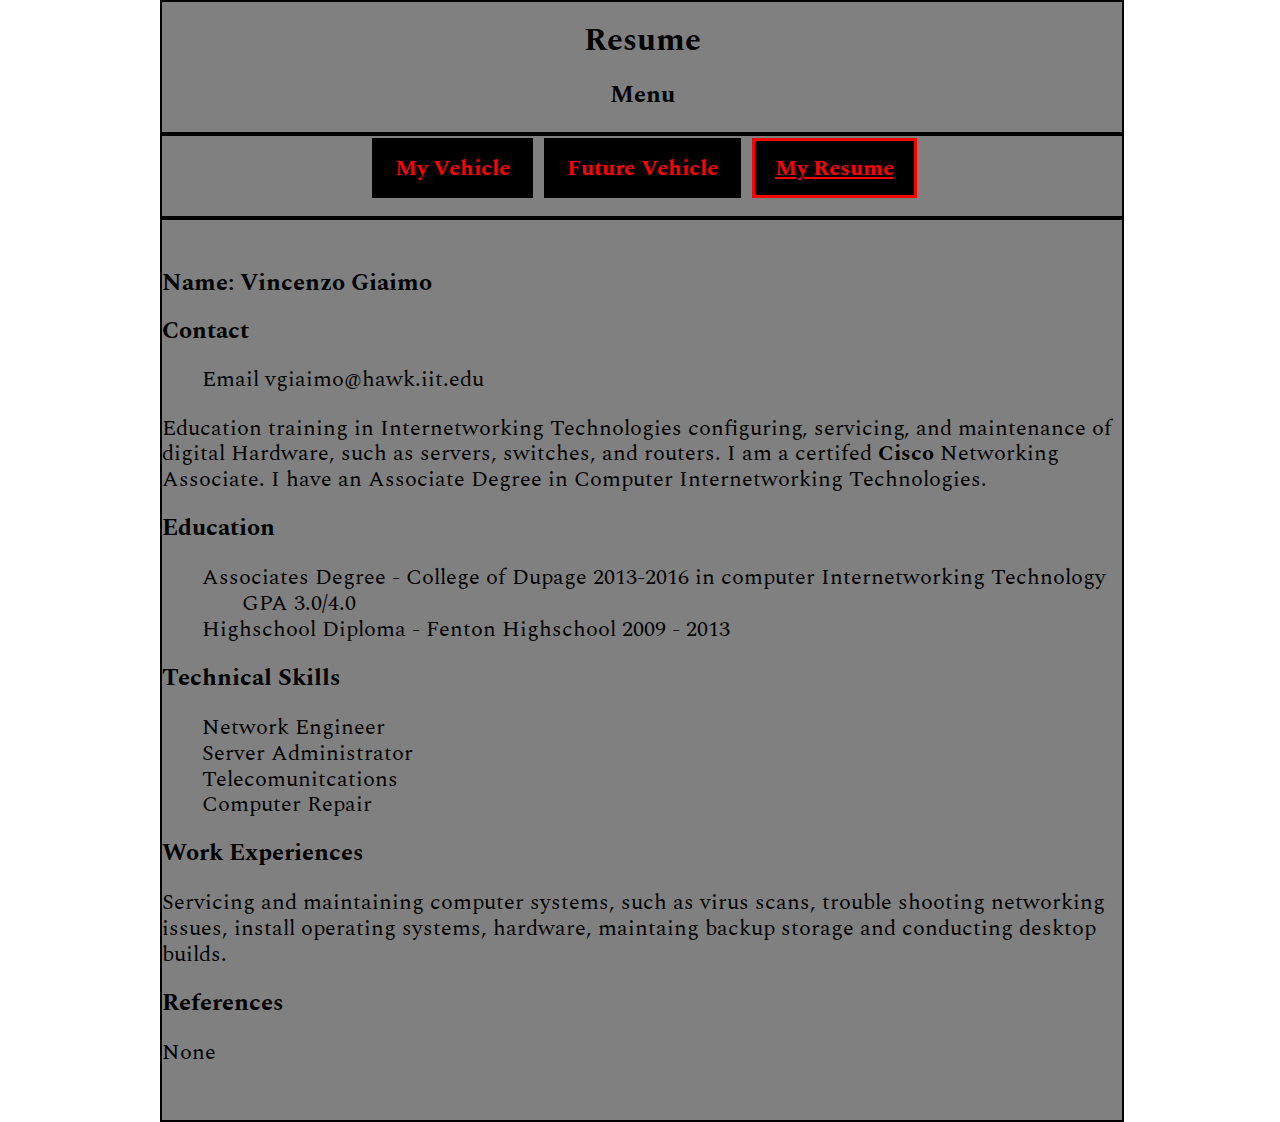
<file: resume.html>
<!DOCTYPE HTML>
<html lang="en">
<head>
  <meta charset="utf-8">
  <title>Resume</title>
  <link rel="stylesheet" href="style.css">
  <link rel="stylesheet" type="text/css" href="cssreset.css">
  <link href="https://fonts.googleapis.com/css?family=Spectral" rel="stylesheet">
</head>
<body id="Resumepage">
  <div id="container">
  <div class="header">
  <header>
  <h1>Resume</h1>
  <h2>Menu</h2>
  </header>
  </div>
  <div class="nav">
  <nav class="site-nav">	
    <ul class="group">
      <li><a href="index.html">My Vehicle</a></li>
      <li><a href="futurevehicle.html">Future Vehicle</a></li>
      <li><a class="active" href="resume.html">My Resume</a></li>
    </ul>
  </nav>
  </div>
  <div class="Main">
  <h2 id="belowMenuh2">Name: Vincenzo Giaimo</h2>
  <h2>Contact</h2>
  <ul>
    <li>Email vgiaimo@hawk.iit.edu</li>
  </ul>
  <p>Education training in Internetworking Technologies configuring, servicing, and maintenance of digital Hardware, such as servers, switches, and routers. I am a certifed
  <strong>Cisco</strong> Networking Associate. I have an Associate Degree in Computer Internetworking Technologies.</p>
  <h2>Education</h2>
  <ul>
    <li>Associates Degree - College of Dupage
    2013-2016 in computer Internetworking Technology
    <ul>
      <li>GPA 3.0/4.0</li>
    </ul>
    <li>
    <li>Highschool Diploma - Fenton Highschool
    2009 - 2013</li>
  </ul>
  <h2>Technical Skills</h2>
  <ul>
    <li>Network Engineer</li>
    <li>Server Administrator</li>
    <li>Telecomunitcations</li> 
    <li>Computer Repair</li>
  </ul>
  <h2>Work Experiences</h2>
  <p>Servicing and maintaining computer systems, such as virus scans, trouble shooting networking issues, install operating systems, hardware, maintaing backup storage and conducting desktop builds.</p>
  <h2>References</h2>
  <p>None</p>
  </div>
  </div>
</body>
</html>
</file>
<file: style.css>
/* site navigation bar */

.site-nav {
	margin-top: 20px;
	text-align: center;
}

.site-nav ul{
	margin: 0;
	padding: 0;
}

.site-nav li{
    list-style-type: none;
    display: inline-block;
    margin-left: 5px;
}

.site-nav a:not(.active){
	text-decoration: none;
	color: red;
	padding: 10px 20px;
	border: 3px solid  black;
	font-weight: bold;
	background-color: black;
}

.site-nav a:hover{
	background-color: black;
	opacity: 0.5;
}

.site-nav a.active{
	text-decoration: underline;
	color: red;
	padding: 10px 20px;
	border: 3px solid red;
	font-weight: bold;
	background-color: black;
}

.group:before,
.group:after {
	content: "";
	display: table;
}

.group:after {
	clear: both;
}

/* end nav bar */



/* EvoPage */
#evopage{
	background-color: #595959;
	text-align: center;
   font-family: 'Roboto Condensed', sans-serif;
}

#evopage p,ul{
	font-size: 1.4rem;
	color: black;
	list-style-type: none;
}

.evospecs{
	font-size: 1.4rem;
	color: black;

}

.EvoPerformance{
	font-size: 1.4rem;
	color: black;

}


.header-e{
	background: gray;
	height: 130px;
	border: solid 2px #000;
	color: black;
}

@media screen and (min-width: 960px){
	.evovid, .evo9{
		width: 700px;
	}
}

@media screen and (max-width: 960px){
	.evovid, .evo9{
		width: 600px
	}
}


@media screen and (max-width: 500px){
	.evovid, .evo9{
		width: 400px;
	}
}

div .evoV{
	width: 80px;
	height: 500px;
	text-align: center;
	display: inline;
	margin: 0 auto
}

video{
	max-width: 80%;
	
}

/*Raptorpage*/
#Raptorpage{
 background: #595959;
	text-align: center;
	font-family: 'Droid Sans', sans-serif;
}

#Raptorpage p,ul{
	font-size: 1.4rem;
	color: black;
}



/* Resume Page */

#Resumepage {
	font-family: 'Spectral', serif;
	margin: 0px;
}

#container{
	width: 960px;
	margin: 0px auto;
}

.header{
	background: gray;
	height: 130px;
	width: 960px;
	border: solid 2px #000;
	color: black;
	text-align: center;
}

.nav{
	background: gray;
	height: 80px;
	width: 960px;
	border: solid 2px #000;

}

.Main{
	background: gray;
	height: 900px;
	width: 960px;
	border: solid 2px #000;
}


#Resumepage p{
	font-size: 140%;
}

/* end Resume */

li {
	list-style-type: none;
}

#Menu{
	text-align: center;
	margin-bottom: 30px;
}

#belowMenuh2{
	margin-top: 50px;
}
</file>
<file: cssreset.css>
/*! normalize.css v7.0.0 | MIT License | github.com/necolas/normalize.css */

/* Document
   ========================================================================== */

/**
 * 1. Correct the line height in all browsers.
 * 2. Prevent adjustments of font size after orientation changes in
 *    IE on Windows Phone and in iOS.
 */

html {
  line-height: 1.15; /* 1 */
  -ms-text-size-adjust: 100%; /* 2 */
  -webkit-text-size-adjust: 100%; /* 2 */
}

/* Sections
   ========================================================================== */

/**
 * Remove the margin in all browsers (opinionated).
 */

body {
  margin: 0;
}

/**
 * Add the correct display in IE 9-.
 */

article,
aside,
footer,
header,
nav,
section {
  display: block;
}

/**
 * Correct the font size and margin on `h1` elements within `section` and
 * `article` contexts in Chrome, Firefox, and Safari.
 */

h1 {
  font-size: 2em;
  margin: 0.67em 0;
}

/* Grouping content
   ========================================================================== */

/**
 * Add the correct display in IE 9-.
 * 1. Add the correct display in IE.
 */

figcaption,
figure,
main { /* 1 */
  display: block;
}

/**
 * Add the correct margin in IE 8.
 */

figure {
  margin: 1em 40px;
}

/**
 * 1. Add the correct box sizing in Firefox.
 * 2. Show the overflow in Edge and IE.
 */

hr {
  box-sizing: content-box; /* 1 */
  height: 0; /* 1 */
  overflow: visible; /* 2 */
}

/**
 * 1. Correct the inheritance and scaling of font size in all browsers.
 * 2. Correct the odd `em` font sizing in all browsers.
 */

pre {
  font-family: monospace, monospace; /* 1 */
  font-size: 1em; /* 2 */
}

/* Text-level semantics
   ========================================================================== */

/**
 * 1. Remove the gray background on active links in IE 10.
 * 2. Remove gaps in links underline in iOS 8+ and Safari 8+.
 */

a {
  background-color: transparent; /* 1 */
  -webkit-text-decoration-skip: objects; /* 2 */
}

/**
 * 1. Remove the bottom border in Chrome 57- and Firefox 39-.
 * 2. Add the correct text decoration in Chrome, Edge, IE, Opera, and Safari.
 */

abbr[title] {
  border-bottom: none; /* 1 */
  text-decoration: underline; /* 2 */
  text-decoration: underline dotted; /* 2 */
}

/**
 * Prevent the duplicate application of `bolder` by the next rule in Safari 6.
 */

b,
strong {
  font-weight: inherit;
}

/**
 * Add the correct font weight in Chrome, Edge, and Safari.
 */

b,
strong {
  font-weight: bolder;
}

/**
 * 1. Correct the inheritance and scaling of font size in all browsers.
 * 2. Correct the odd `em` font sizing in all browsers.
 */

code,
kbd,
samp {
  font-family: monospace, monospace; /* 1 */
  font-size: 1em; /* 2 */
}

/**
 * Add the correct font style in Android 4.3-.
 */

dfn {
  font-style: italic;
}

/**
 * Add the correct background and color in IE 9-.
 */

mark {
  background-color: #ff0;
  color: #000;
}

/**
 * Add the correct font size in all browsers.
 */

small {
  font-size: 80%;
}

/**
 * Prevent `sub` and `sup` elements from affecting the line height in
 * all browsers.
 */

sub,
sup {
  font-size: 75%;
  line-height: 0;
  position: relative;
  vertical-align: baseline;
}

sub {
  bottom: -0.25em;
}

sup {
  top: -0.5em;
}

/* Embedded content
   ========================================================================== */

/**
 * Add the correct display in IE 9-.
 */

audio,
video {
  display: inline-block;
}

/**
 * Add the correct display in iOS 4-7.
 */

audio:not([controls]) {
  display: none;
  height: 0;
}

/**
 * Remove the border on images inside links in IE 10-.
 */

img {
  border-style: none;
}

/**
 * Hide the overflow in IE.
 */

svg:not(:root) {
  overflow: hidden;
}

/* Forms
   ========================================================================== */

/**
 * 1. Change the font styles in all browsers (opinionated).
 * 2. Remove the margin in Firefox and Safari.
 */

button,
input,
optgroup,
select,
textarea {
  font-family: sans-serif; /* 1 */
  font-size: 100%; /* 1 */
  line-height: 1.15; /* 1 */
  margin: 0; /* 2 */
}

/**
 * Show the overflow in IE.
 * 1. Show the overflow in Edge.
 */

button,
input { /* 1 */
  overflow: visible;
}

/**
 * Remove the inheritance of text transform in Edge, Firefox, and IE.
 * 1. Remove the inheritance of text transform in Firefox.
 */

button,
select { /* 1 */
  text-transform: none;
}

/**
 * 1. Prevent a WebKit bug where (2) destroys native `audio` and `video`
 *    controls in Android 4.
 * 2. Correct the inability to style clickable types in iOS and Safari.
 */

button,
html [type="button"], /* 1 */
[type="reset"],
[type="submit"] {
  -webkit-appearance: button; /* 2 */
}

/**
 * Remove the inner border and padding in Firefox.
 */

button::-moz-focus-inner,
[type="button"]::-moz-focus-inner,
[type="reset"]::-moz-focus-inner,
[type="submit"]::-moz-focus-inner {
  border-style: none;
  padding: 0;
}

/**
 * Restore the focus styles unset by the previous rule.
 */

button:-moz-focusring,
[type="button"]:-moz-focusring,
[type="reset"]:-moz-focusring,
[type="submit"]:-moz-focusring {
  outline: 1px dotted ButtonText;
}

/**
 * Correct the padding in Firefox.
 */

fieldset {
  padding: 0.35em 0.75em 0.625em;
}

/**
 * 1. Correct the text wrapping in Edge and IE.
 * 2. Correct the color inheritance from `fieldset` elements in IE.
 * 3. Remove the padding so developers are not caught out when they zero out
 *    `fieldset` elements in all browsers.
 */

legend {
  box-sizing: border-box; /* 1 */
  color: inherit; /* 2 */
  display: table; /* 1 */
  max-width: 100%; /* 1 */
  padding: 0; /* 3 */
  white-space: normal; /* 1 */
}

/**
 * 1. Add the correct display in IE 9-.
 * 2. Add the correct vertical alignment in Chrome, Firefox, and Opera.
 */

progress {
  display: inline-block; /* 1 */
  vertical-align: baseline; /* 2 */
}

/**
 * Remove the default vertical scrollbar in IE.
 */

textarea {
  overflow: auto;
}

/**
 * 1. Add the correct box sizing in IE 10-.
 * 2. Remove the padding in IE 10-.
 */

[type="checkbox"],
[type="radio"] {
  box-sizing: border-box; /* 1 */
  padding: 0; /* 2 */
}

/**
 * Correct the cursor style of increment and decrement buttons in Chrome.
 */

[type="number"]::-webkit-inner-spin-button,
[type="number"]::-webkit-outer-spin-button {
  height: auto;
}

/**
 * 1. Correct the odd appearance in Chrome and Safari.
 * 2. Correct the outline style in Safari.
 */

[type="search"] {
  -webkit-appearance: textfield; /* 1 */
  outline-offset: -2px; /* 2 */
}

/**
 * Remove the inner padding and cancel buttons in Chrome and Safari on macOS.
 */

[type="search"]::-webkit-search-cancel-button,
[type="search"]::-webkit-search-decoration {
  -webkit-appearance: none;
}

/**
 * 1. Correct the inability to style clickable types in iOS and Safari.
 * 2. Change font properties to `inherit` in Safari.
 */

::-webkit-file-upload-button {
  -webkit-appearance: button; /* 1 */
  font: inherit; /* 2 */
}

/* Interactive
   ========================================================================== */

/*
 * Add the correct display in IE 9-.
 * 1. Add the correct display in Edge, IE, and Firefox.
 */

details, /* 1 */
menu {
  display: block;
}

/*
 * Add the correct display in all browsers.
 */

summary {
  display: list-item;
}

/* Scripting
   ========================================================================== */

/**
 * Add the correct display in IE 9-.
 */

canvas {
  display: inline-block;
}

/**
 * Add the correct display in IE.
 */

template {
  display: none;
}

/* Hidden
   ========================================================================== */

/**
 * Add the correct display in IE 10-.
 */

[hidden] {
  display: none;
}
</file>
